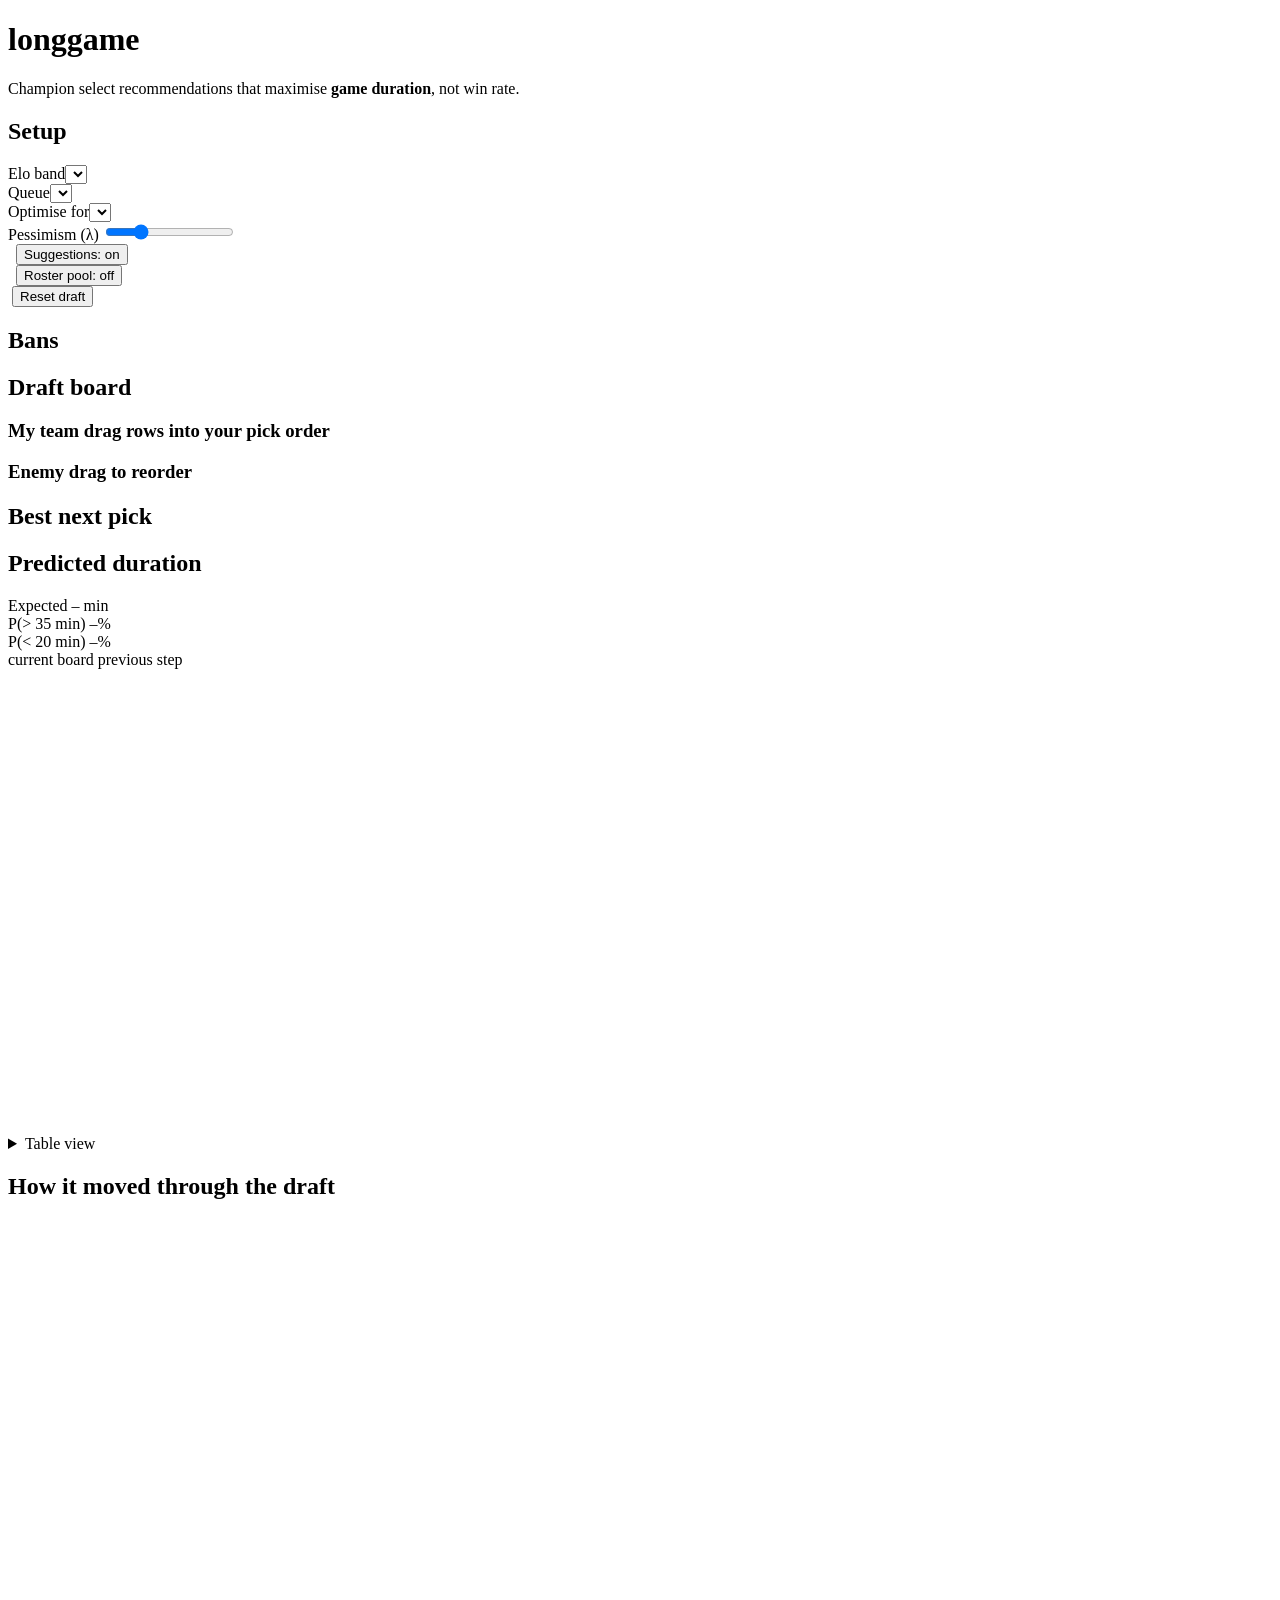
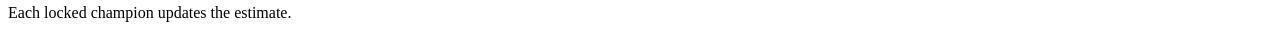
<file: web/template.html>
<!doctype html>
<html lang="en">
<head>
<meta charset="utf-8">
<meta name="viewport" content="width=device-width, initial-scale=1">
<title>longgame — draft for duration</title>
<style>/*STYLE*/</style>
</head>
<body>
<div class="wrap">
  <header>
    <h1>longgame</h1>
    <div class="chips" id="chips"></div>
  </header>
  <p class="sub">Champion select recommendations that maximise <b>game duration</b>, not win rate.</p>

  <div class="card">
    <h2>Setup</h2>
    <div class="controls">
      <div class="field"><label for="tier">Elo band</label><select id="tier"></select></div>
      <div class="field"><label for="queue">Queue</label><select id="queue"></select></div>
      <div class="field"><label for="objective">Optimise for</label><select id="objective"></select></div>
      <div class="field"><label for="lambda">Pessimism (&lambda;) <span id="lambdaVal"></span></label>
        <input type="range" id="lambda" min="0" max="2" step="0.1" value="0.5"></div>
      <div class="field"><label for="recmode">&nbsp;</label>
        <button id="recmode" type="button">Suggestions: on</button></div>
      <div class="field"><label for="poolonly">&nbsp;</label>
        <button id="poolonly" type="button">Roster pool: off</button></div>
      <div class="field"><label>&nbsp;</label><button id="reset" type="button">Reset draft</button></div>
    </div>
    <div id="rosterBox"></div>
  </div>

  <div class="card">
    <h2>Bans</h2>
    <div class="bans" id="bans"></div>
  </div>

  <div class="card">
    <h2>Draft board</h2>
    <div class="sides">
      <div class="side">
        <h3><span class="dot ally"></span>My team <span class="hint">drag rows into your pick order</span></h3>
        <div id="allySlots"></div>
      </div>
      <div class="side">
        <h3><span class="dot enemy"></span>Enemy <span class="hint">drag to reorder</span></h3>
        <div id="enemySlots"></div>
      </div>
    </div>
    <p class="note" id="boardNote"></p>
  </div>

  <div class="grid-main">
    <div class="card">
      <h2>Best next pick</h2>
      <div id="recs"></div>
    </div>

    <div>
      <div class="card">
        <h2>Predicted duration</h2>
        <div class="hero">
          <div class="stat"><span class="lbl">Expected</span>
            <span class="big" id="heroMean">–<span class="unit"> min</span></span></div>
          <div class="stat"><span class="lbl">P(&gt; 35 min)</span>
            <span class="big" id="heroLong">–<span class="unit">%</span></span></div>
          <div class="stat"><span class="lbl">P(&lt; 20 min)</span>
            <span class="big" id="heroShort">–<span class="unit">%</span></span></div>
        </div>
        <div class="legend">
          <span><i class="swatch" style="background:var(--series-1)"></i>current board</span>
          <span><i class="swatch prev"></i>previous step</span>
        </div>
        <svg id="dist" viewBox="0 0 520 190" role="img" aria-label="Predicted game duration distribution"></svg>
        <details>
          <summary>Table view</summary>
          <div id="distTable"></div>
        </details>
      </div>

      <div class="card">
        <h2>How it moved through the draft</h2>
        <svg id="traj" viewBox="0 0 520 150" role="img" aria-label="Expected duration across draft steps"></svg>
        <p class="note" id="trajNote">Each locked champion updates the estimate.</p>
      </div>
    </div>
  </div>

</div>

<div class="tooltip" id="tip"></div>
<script type="application/json" id="bundle">/*BUNDLE*/</script>
<script>/*APP*/</script>
</body>
</html>
</file>
